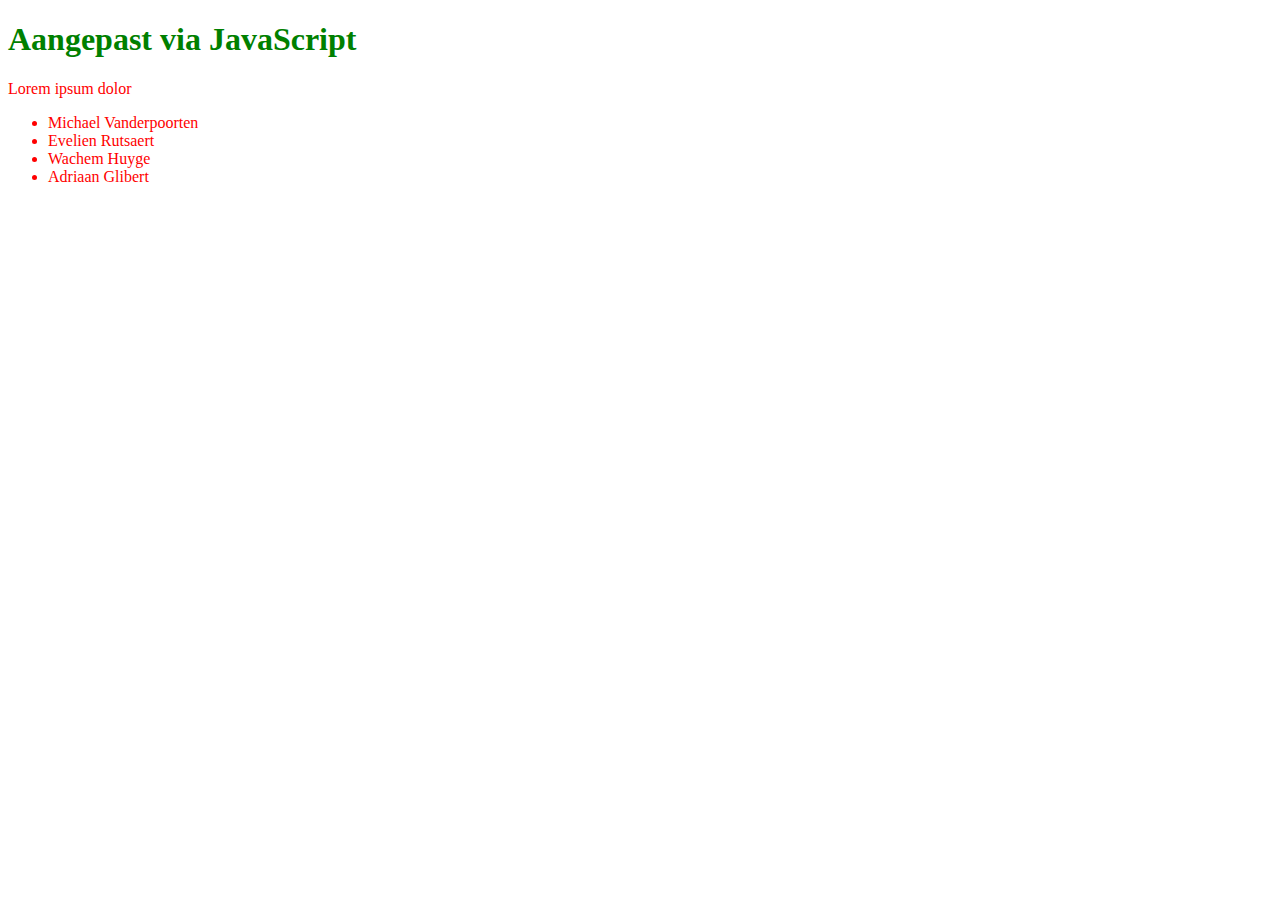
<file: week5/dom/index.html>
<!DOCTYPE html>
<html lang="en">

<head>
    <meta charset="UTF-8">
    <meta name="viewport" content="width=device-width, initial-scale=1.0">
    <title>Document</title>

</head>

<body>
    <h1>Titel</h1>
    <p>Lorem ipsum dolor</p>
    <ul id="list" class="list">
    </ul>
    <script src="index.js"></script>
</body>

</html>
</file>
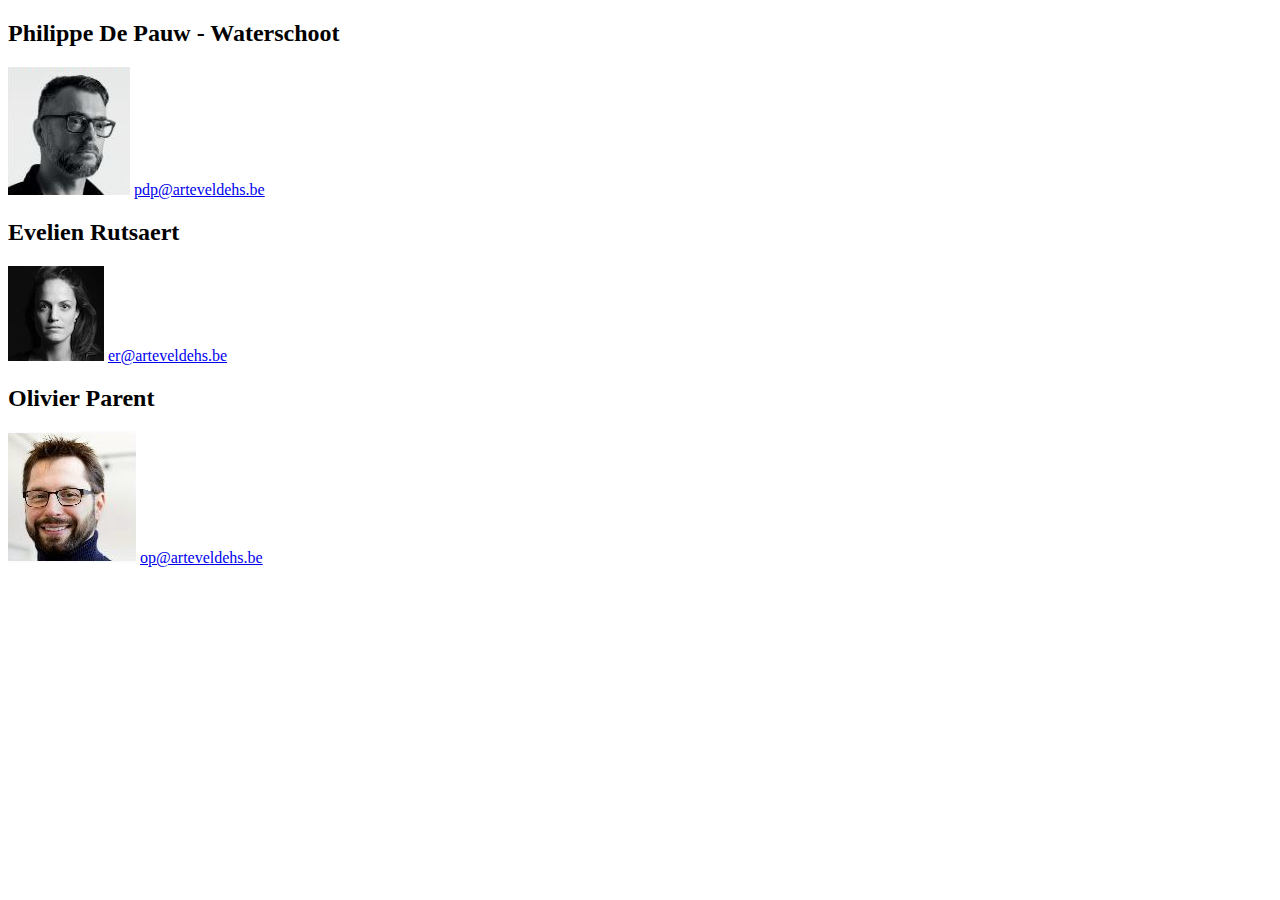
<file: week5/oefeningen/pgm/index.html>
<!DOCTYPE html>
<html lang="en">

<head>
    <meta charset="UTF-8">
    <meta name="viewport" content="width=device-width, initial-scale=1.0">
    <title>Document</title>
</head>

<body>
    <div id="students"></div>
    <script src="index.js"></script>
</body>

</html>
</file>
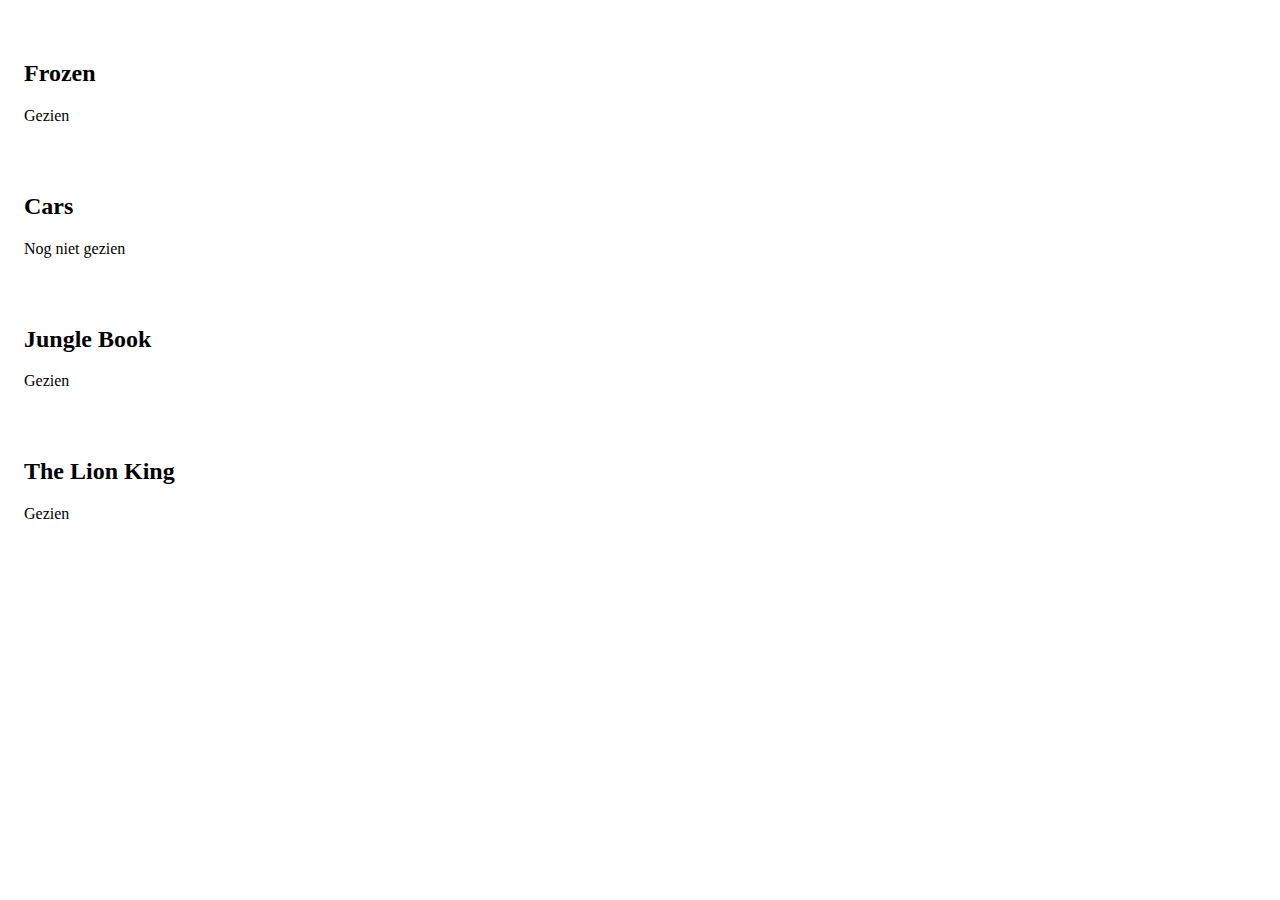
<file: week6/basis/data-pro/index.html>
<!DOCTYPE html>
<html lang="en">

<head>
    <meta charset="UTF-8">
    <meta name="viewport" content="width=device-width, initial-scale=1.0">
    <title>Document</title>
    <link rel="stylesheet" href="css/style.css">
</head>

<body>
    <div class="grid">
        <ul id="list" class="list"></ul>
        <div id="detail"></div>
    </div>
    <script src="js/data.js"></script>
    <script src="js/index.js"></script>
</body>

</html>
</file>
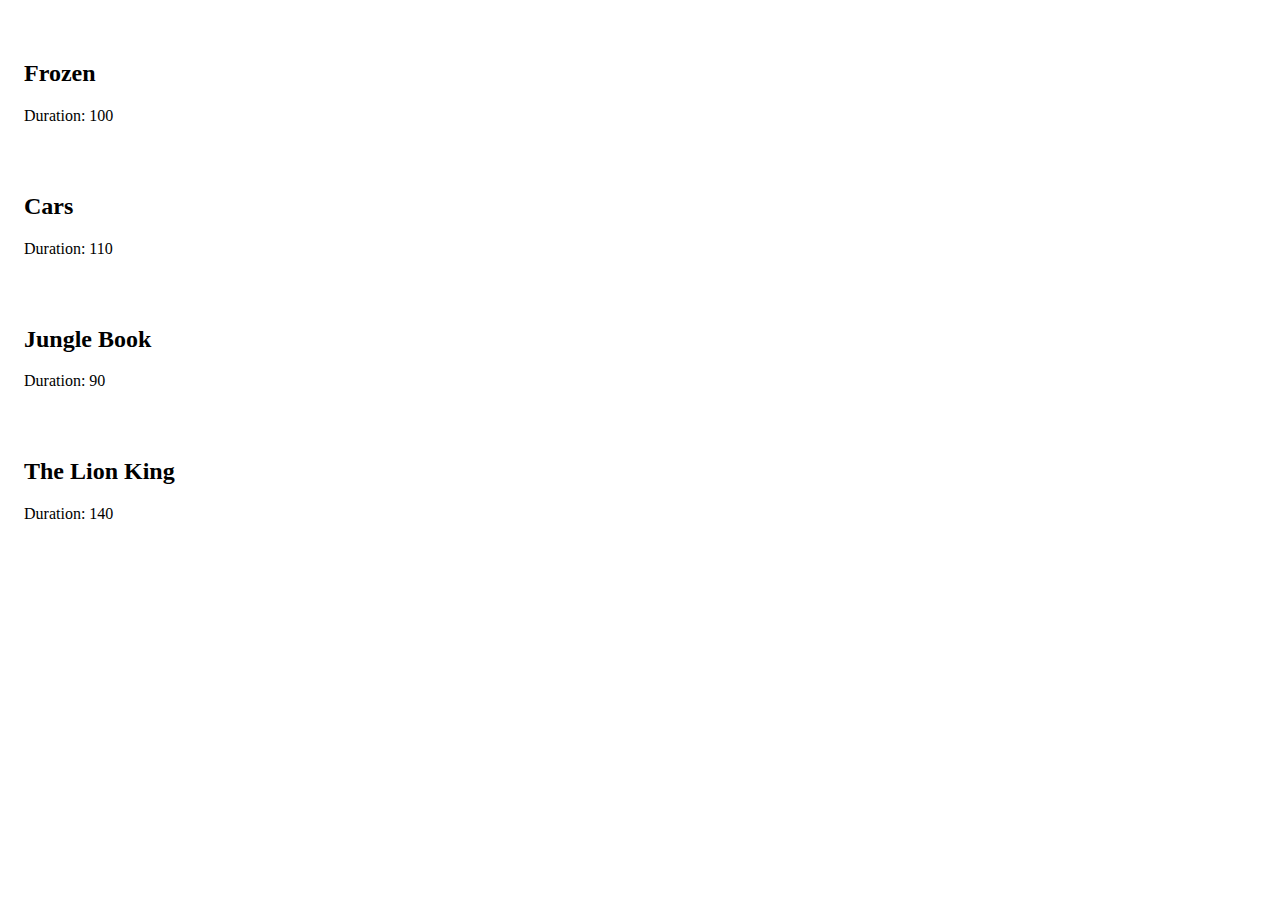
<file: week6/basis/data/index.html>
<!DOCTYPE html>
<html lang="en">

<head>
    <meta charset="UTF-8">
    <meta name="viewport" content="width=device-width, initial-scale=1.0">
    <title>Document</title>
    <link rel="stylesheet" href="style.css">
</head>

<body>
    <div class="grid">
        <ul id="list" class="list"></ul>
        <div id="detail">

        </div>
    </div>
    <script src="index.js"></script>
</body>

</html>
</file>
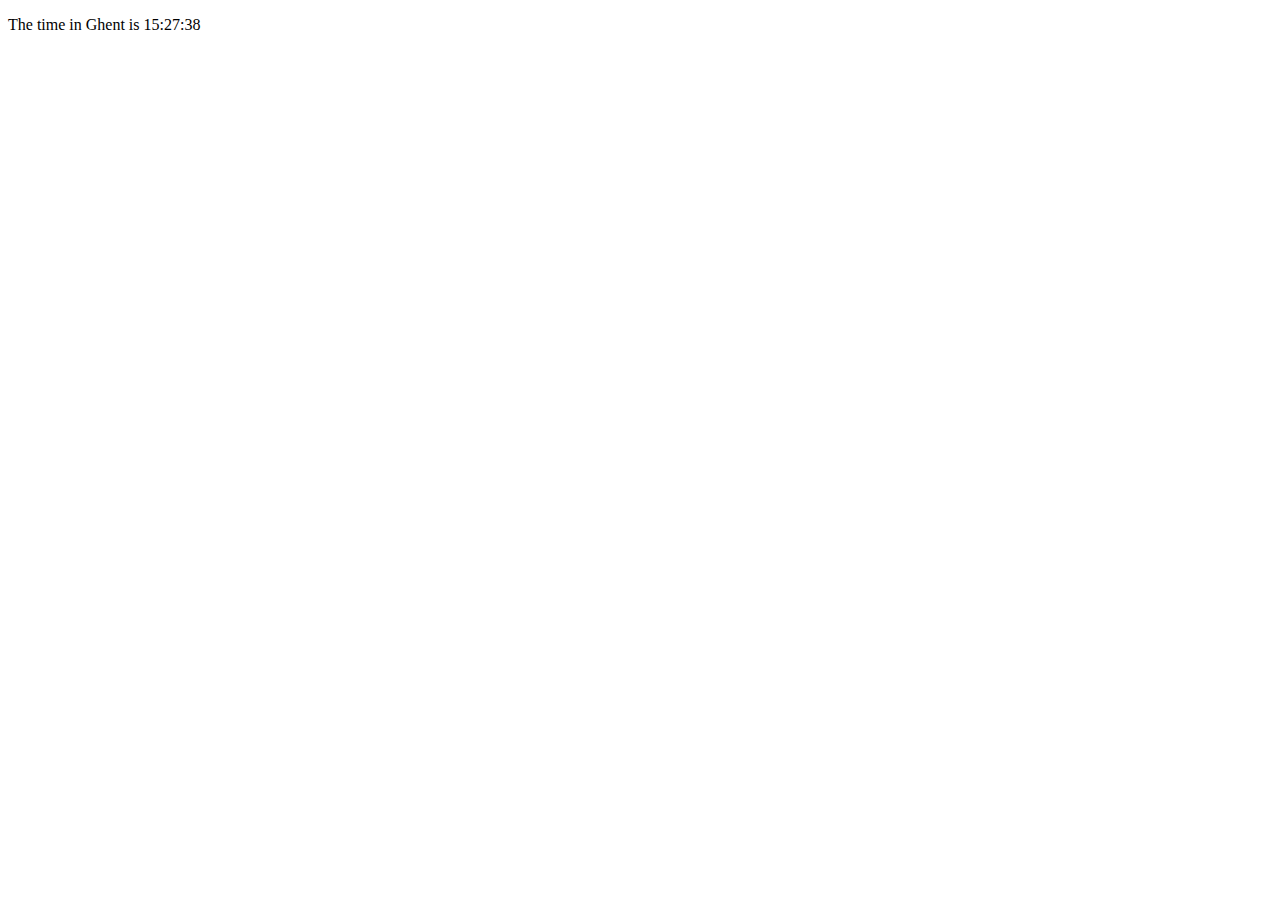
<file: week6/exercises/digital-clock/index.html>
<!DOCTYPE html>
<html lang="en">

<head>
    <meta charset="UTF-8">
    <meta name="viewport" content="width=device-width, initial-scale=1.0">
    <title>Document</title>
</head>

<body>
    <p id="clock-digital__container"></p>
    <script src="index.js"></script>
</body>

</html>
</file>
<file: week6/basis/data-pro/css/style.css>
.grid {
  display: grid;
  gap: 3rem;
  grid-template-columns: 1fr 1fr;
}

.list {
  padding-left: 0;
  list-style-type: none;
}

.list li {
  padding: 1rem;
  cursor: pointer;
}

.list li:hover {
  background: #eee;
}
</file>
<file: week6/basis/data/style.css>
.grid {
  display: grid;
  gap: 3rem;
  grid-template-columns: 1fr 1fr;
}

.list {
  padding-left: 0;
  list-style-type: none;
}

.list li {
  padding: 1rem;
  cursor: pointer;
}

.list li:hover {
  background: #eee;
}
</file>
